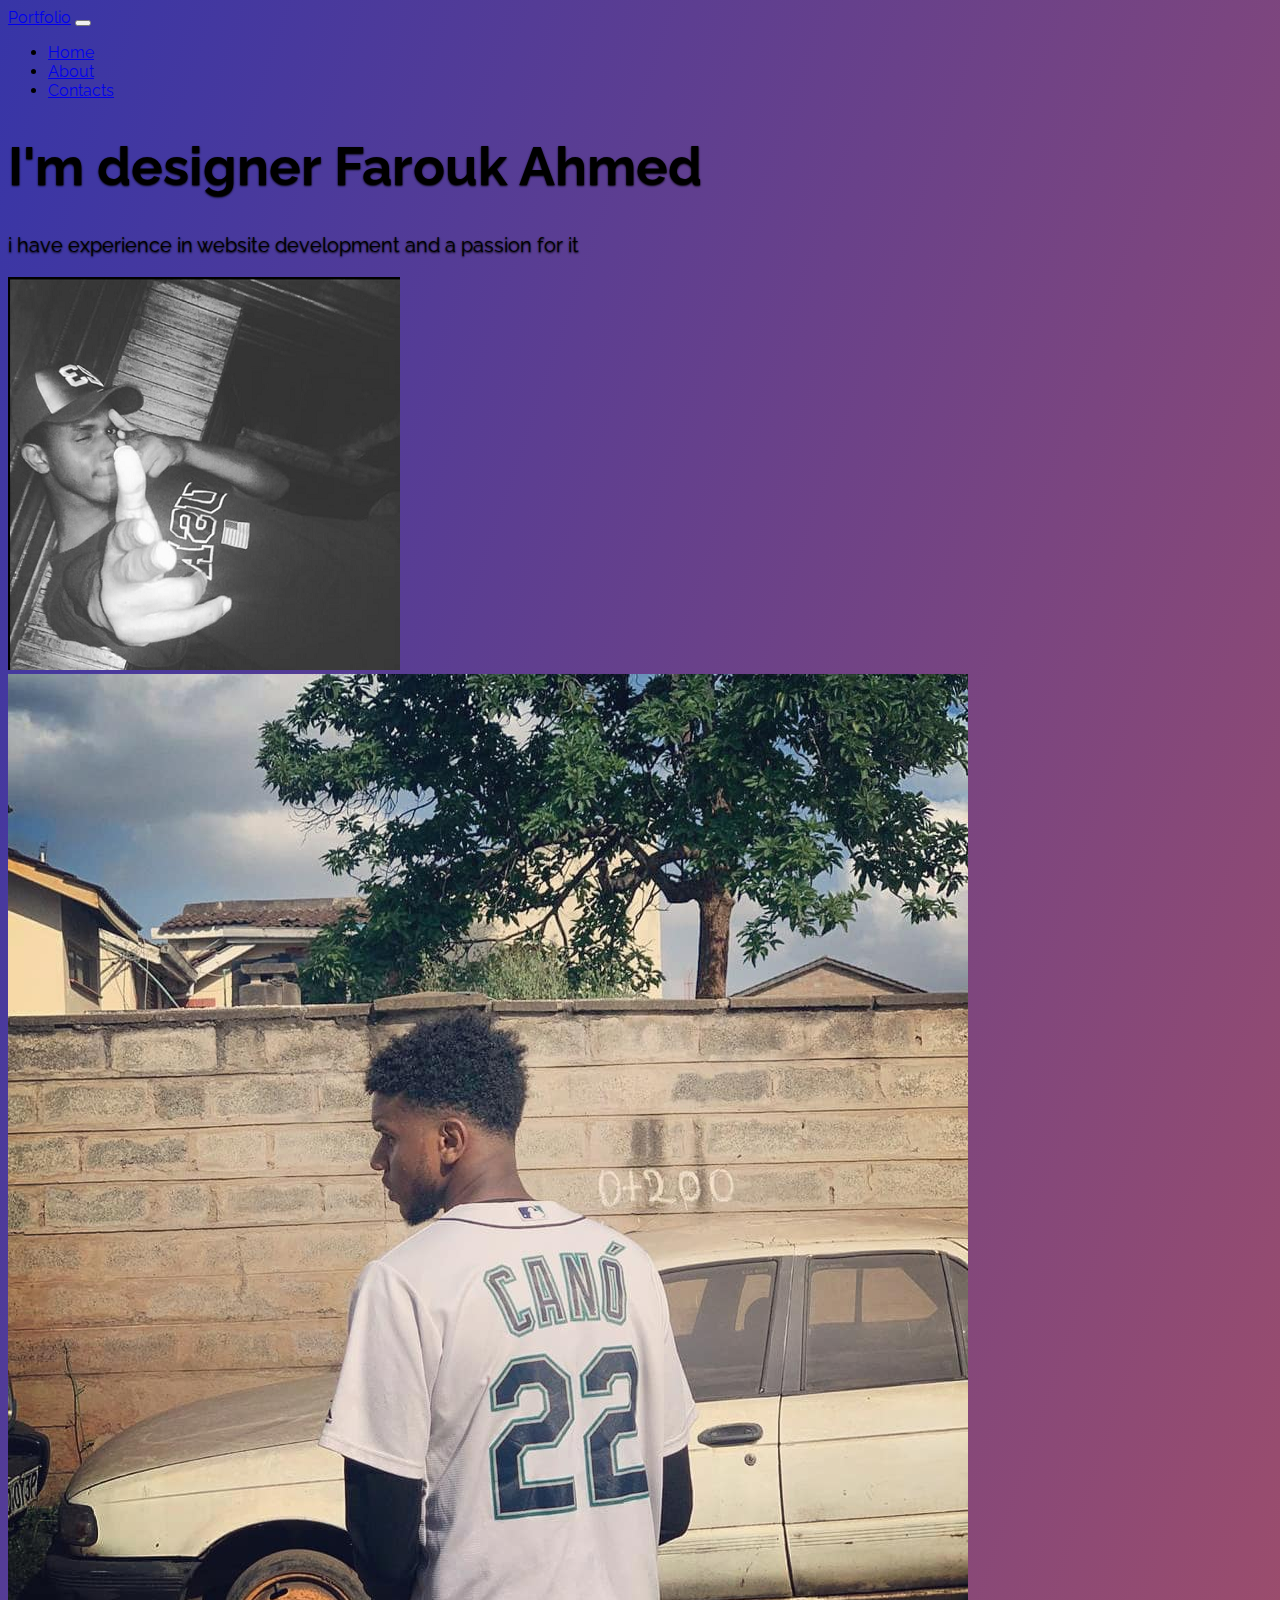
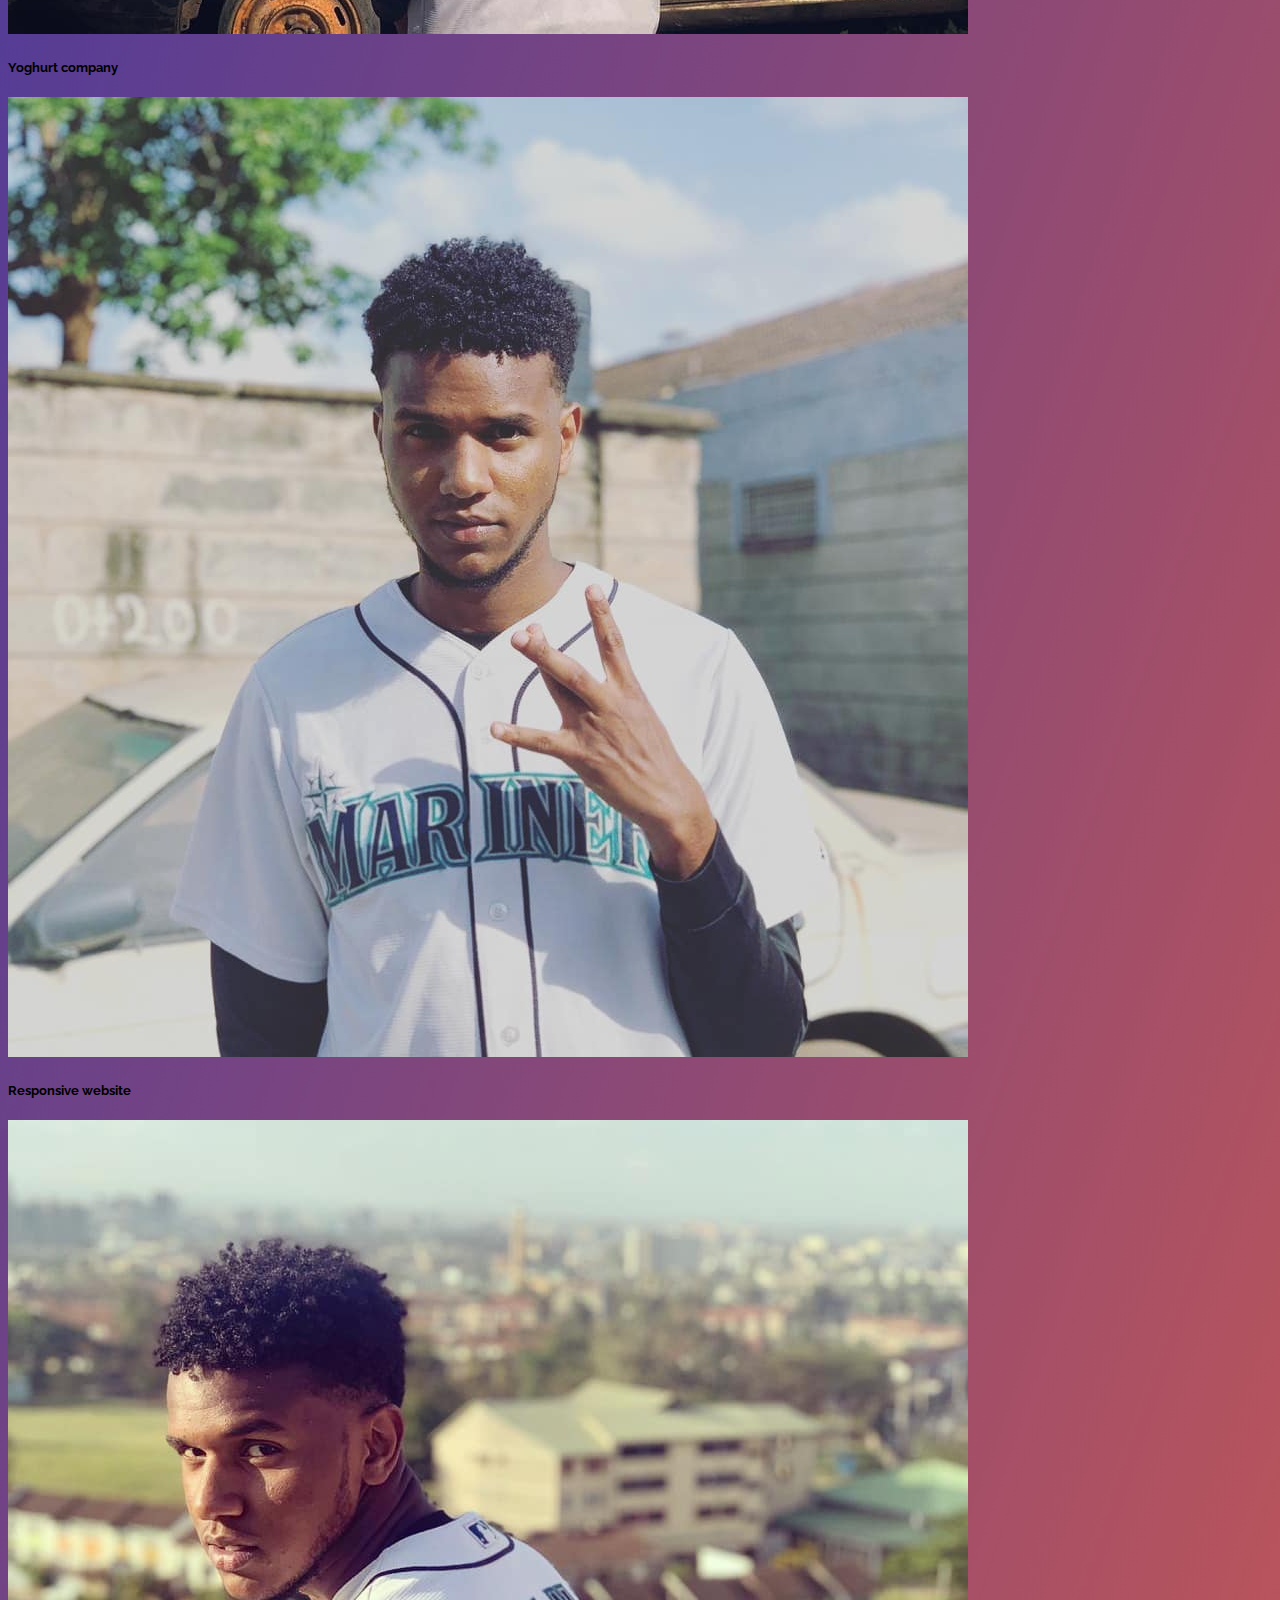
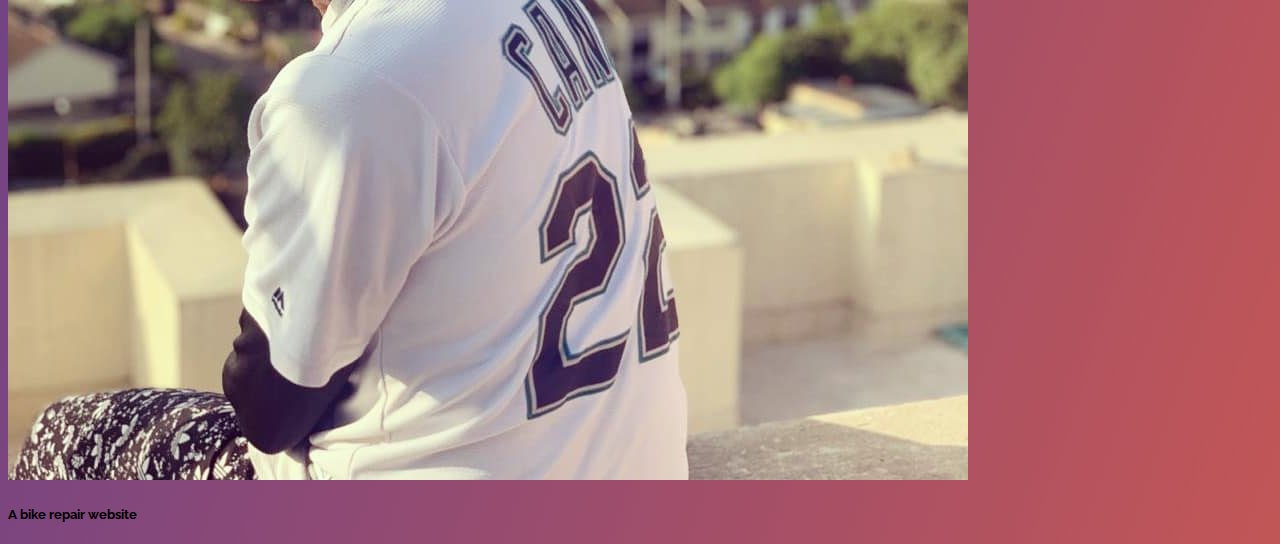
<file: index.html>
<!DOCTYPE html>
<html lang="en">
<head>
  <meta charset="UTF-8">
  <meta http-equiv="X-UA-Compatible" content="IE=edge">
  <meta name="viewport" content="width=device-width, initial-scale=1.0">
  <title>Document</title>
  <link href="https://cdn.jsdelivr.net/npm/bootstrap@5.0.0-beta3/dist/css/bootstrap.min.css" rel="stylesheet" integrity="sha384-eOJMYsd53ii+scO/bJGFsiCZc+5NDVN2yr8+0RDqr0Ql0h+rP48ckxlpbzKgwra6" crossorigin="anonymous">
  <link rel="stylesheet" href="stylee.css">
  <link rel="preconnect" href="https://fonts.gstatic.com">
<link href="https://fonts.googleapis.com/css2?family=Raleway:wght@400;700&display=swap" rel="stylesheet">
</head>
<body>
  <div class="container">
    <nav class="navbar navbar-expand-lg navbar-dark mb-5 text-light">
      <div class="container-fluid">
        <a class="navbar-brand" href="#">Portfolio</a>
        <button class="navbar-toggler" type="button" data-bs-toggle="collapse" data-bs-target="#navbarNav" aria-controls="navbarNav" aria-expanded="false" aria-label="Toggle navigation">
          <span class="navbar-toggler-icon"></span>
        </button>
        <div class="collapse navbar-collapse" id="navbarNav">
          <ul class="navbar-nav ms-auto ps-5 acookie">
            <li class="nav-item pr-4">
              <a class="nav-link" href="http://127.0.0.1:5500/index.html">Home</a>
            </li>
            <li class="nav-item mx-3">
              <a class="nav-link" href="#">About</a>
            </li>
            <li class="nav-item">
              <a class="nav-link" href="mailto:someone@thiagoacookie@gmail.com">Contacts</a>
            </li>
          </ul>
        </div>
      </div>
    </nav>


    <div class="row">
      <div class="col-12 col-md-8 drop-shadow text-white pb-3 ">
        <h1>I'm designer Farouk Ahmed</h1>
        <p class="lead">i have experience in website development and a passion for it</p>
      </div>
      <div class="col-12 col-md-4 fw-light">
        <img src="images/Untitled.png" alt="">
      </div>
    </div>


    <div class="row row-cols-1 row-cols-md-3 g-4 mt-5">
      <div class="col">
        <div class="card h-auto">
          <img src="images/acookiesnr_1619607449583748.jpg" class="card-img-top" alt="...">
          <div class="card-body">
            <a href="yoghurt.html" class="stretched-link"></a>
            <h5 class="card-title">Yoghurt company</h5>
          </div>
            </div>
            </div>

      <div class="col">
        <div class="card h-auto">
          <img src="images/acookiesnr_1619607449583365.jpg" class="card-img-top" alt="...">
          <div class="card-body">
            <a href="responsive.html" class="stretched-link"></a>
            <h5 class="card-title">Responsive website</h5>
          </div>
            </div>
            </div>


      <div class="col">
        <div class="card h-auto">
          <img src="images/acookiesnr_1619607449582659.jpg" class="card-img-top" alt="...">
          <div class="card-body">
            <h5 class="card-title">A bike repair website</h5>
            <a href="bike-repair.html" class="stretched-link"></a>
           </div>
           </div>

      </div>

    </div>

  </div>


  <script src="https://cdn.jsdelivr.net/npm/@popperjs/core@2.9.1/dist/umd/popper.min.js" integrity="sha384-SR1sx49pcuLnqZUnnPwx6FCym0wLsk5JZuNx2bPPENzswTNFaQU1RDvt3wT4gWFG" crossorigin="anonymous"></script>
<script src="https://cdn.jsdelivr.net/npm/bootstrap@5.0.0-beta3/dist/js/bootstrap.min.js" integrity="sha384-j0CNLUeiqtyaRmlzUHCPZ+Gy5fQu0dQ6eZ/xAww941Ai1SxSY+0EQqNXNE6DZiVc" crossorigin="anonymous"></script>
</body>
</html>
</file>
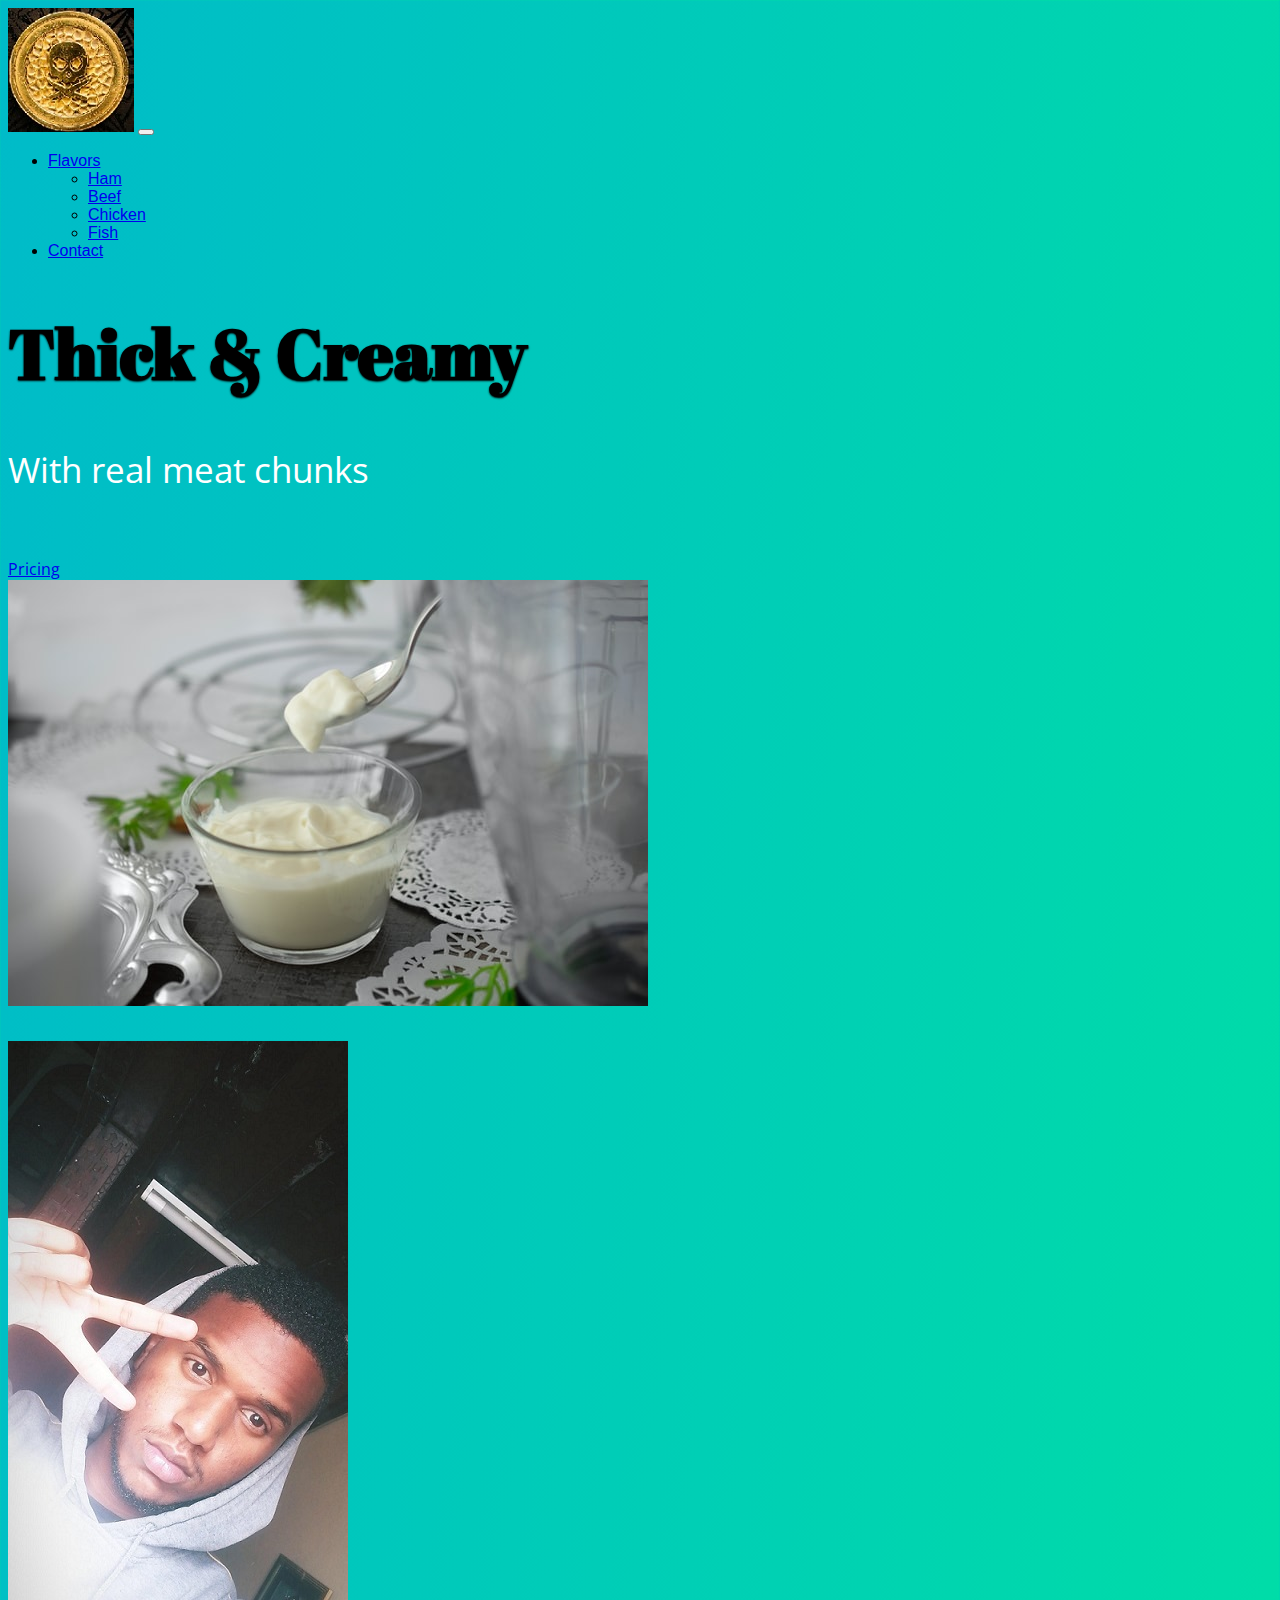
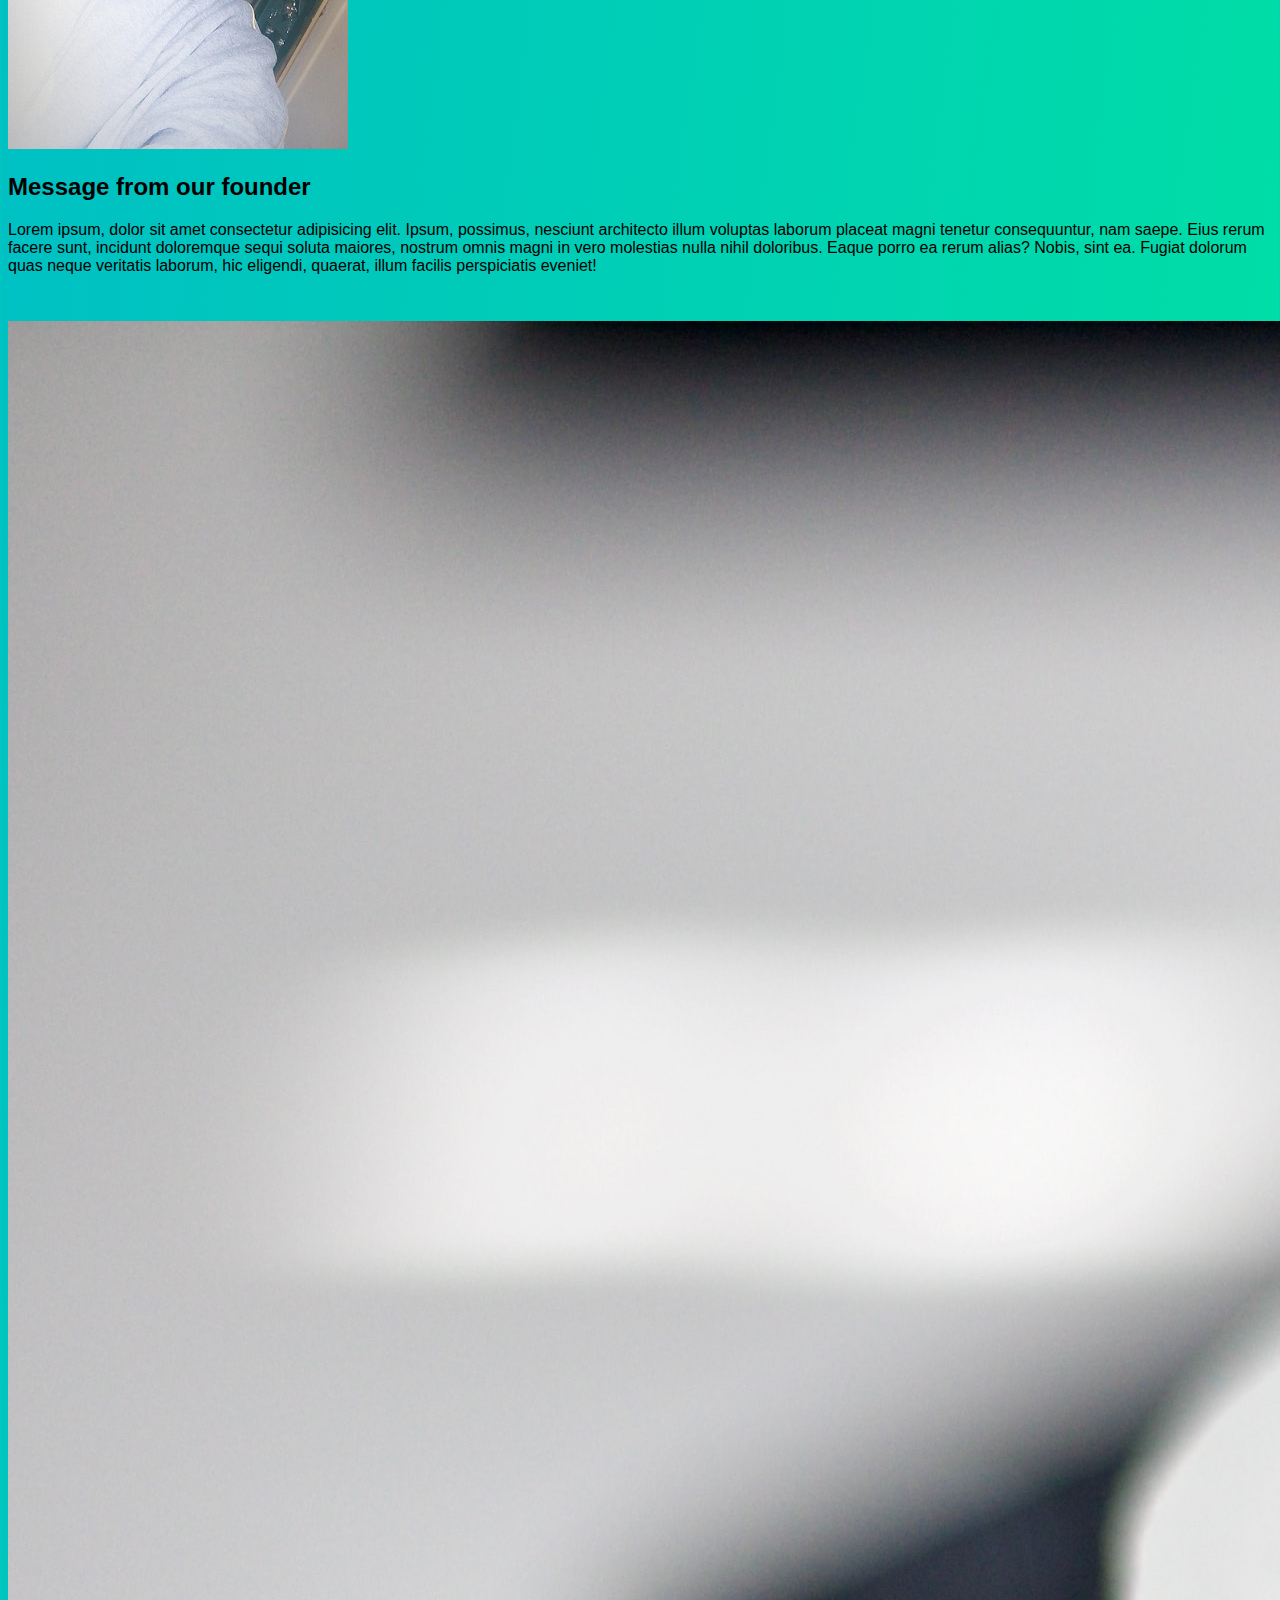
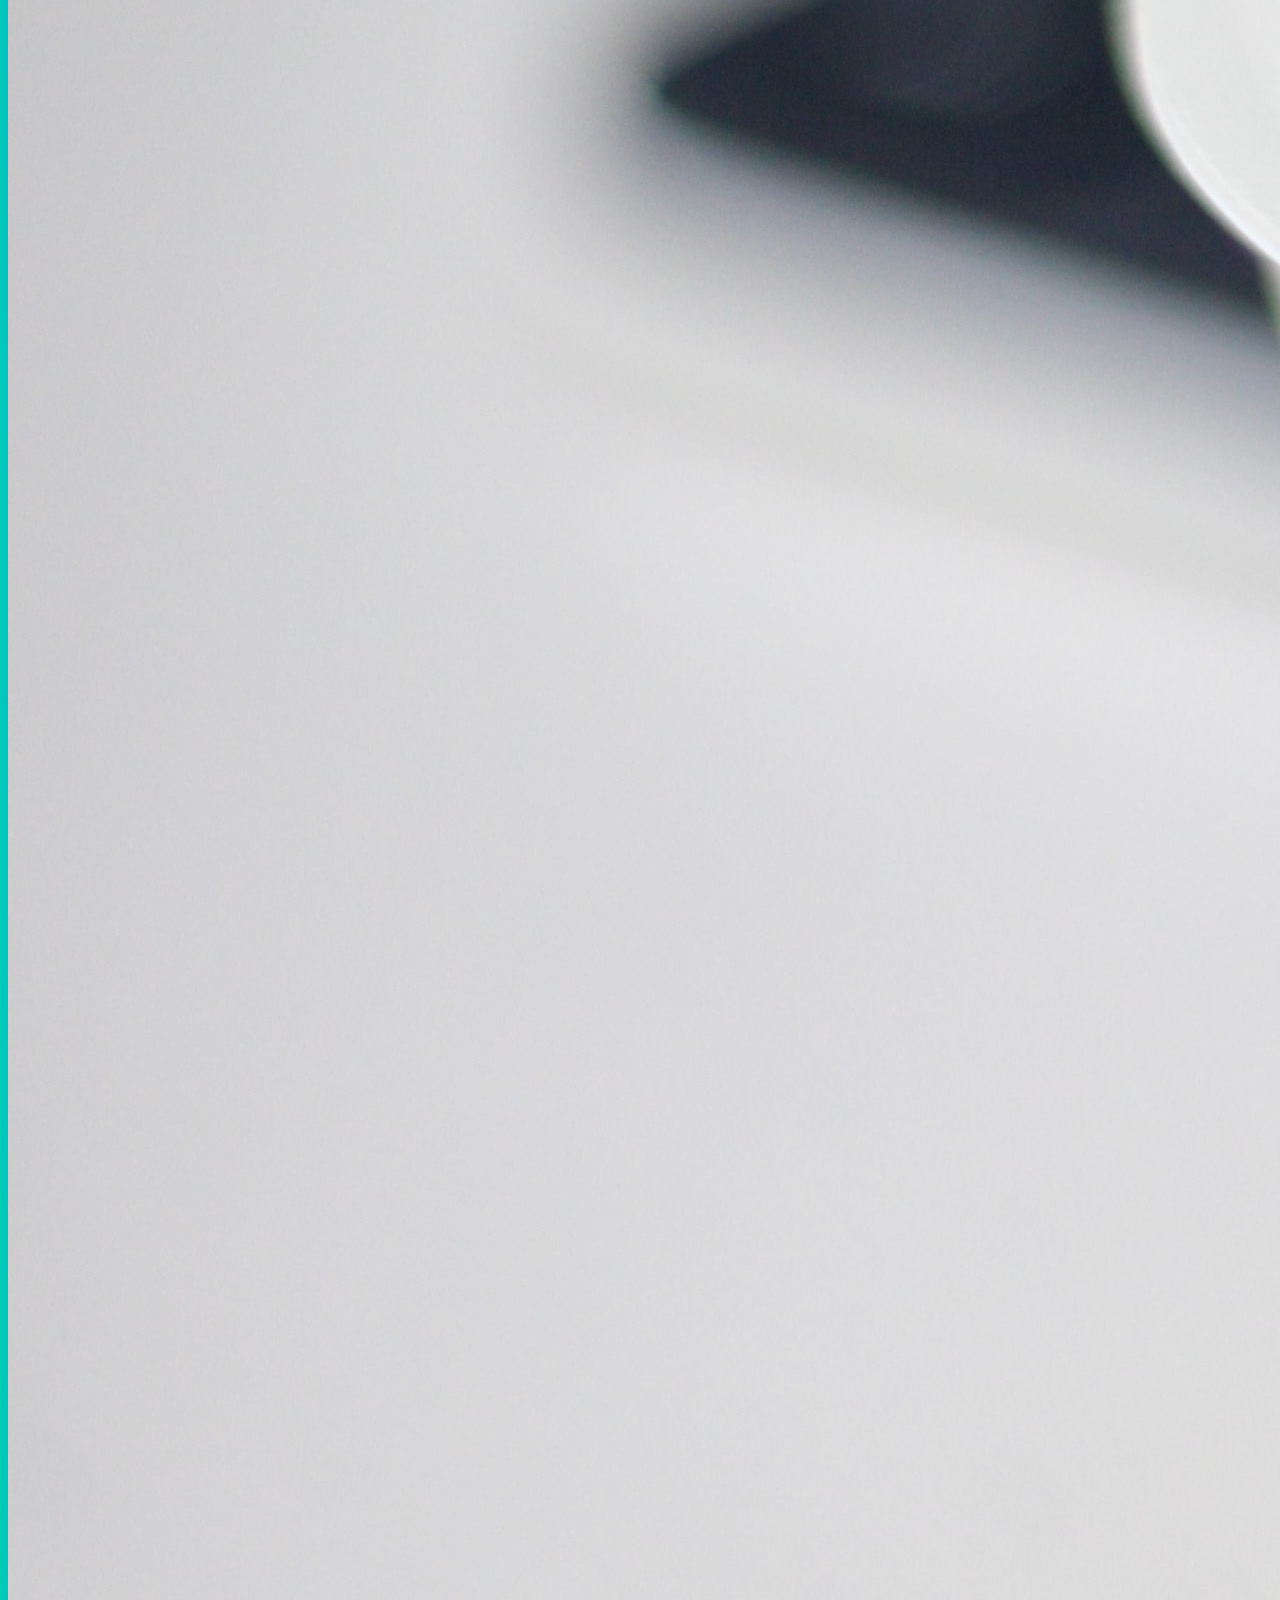
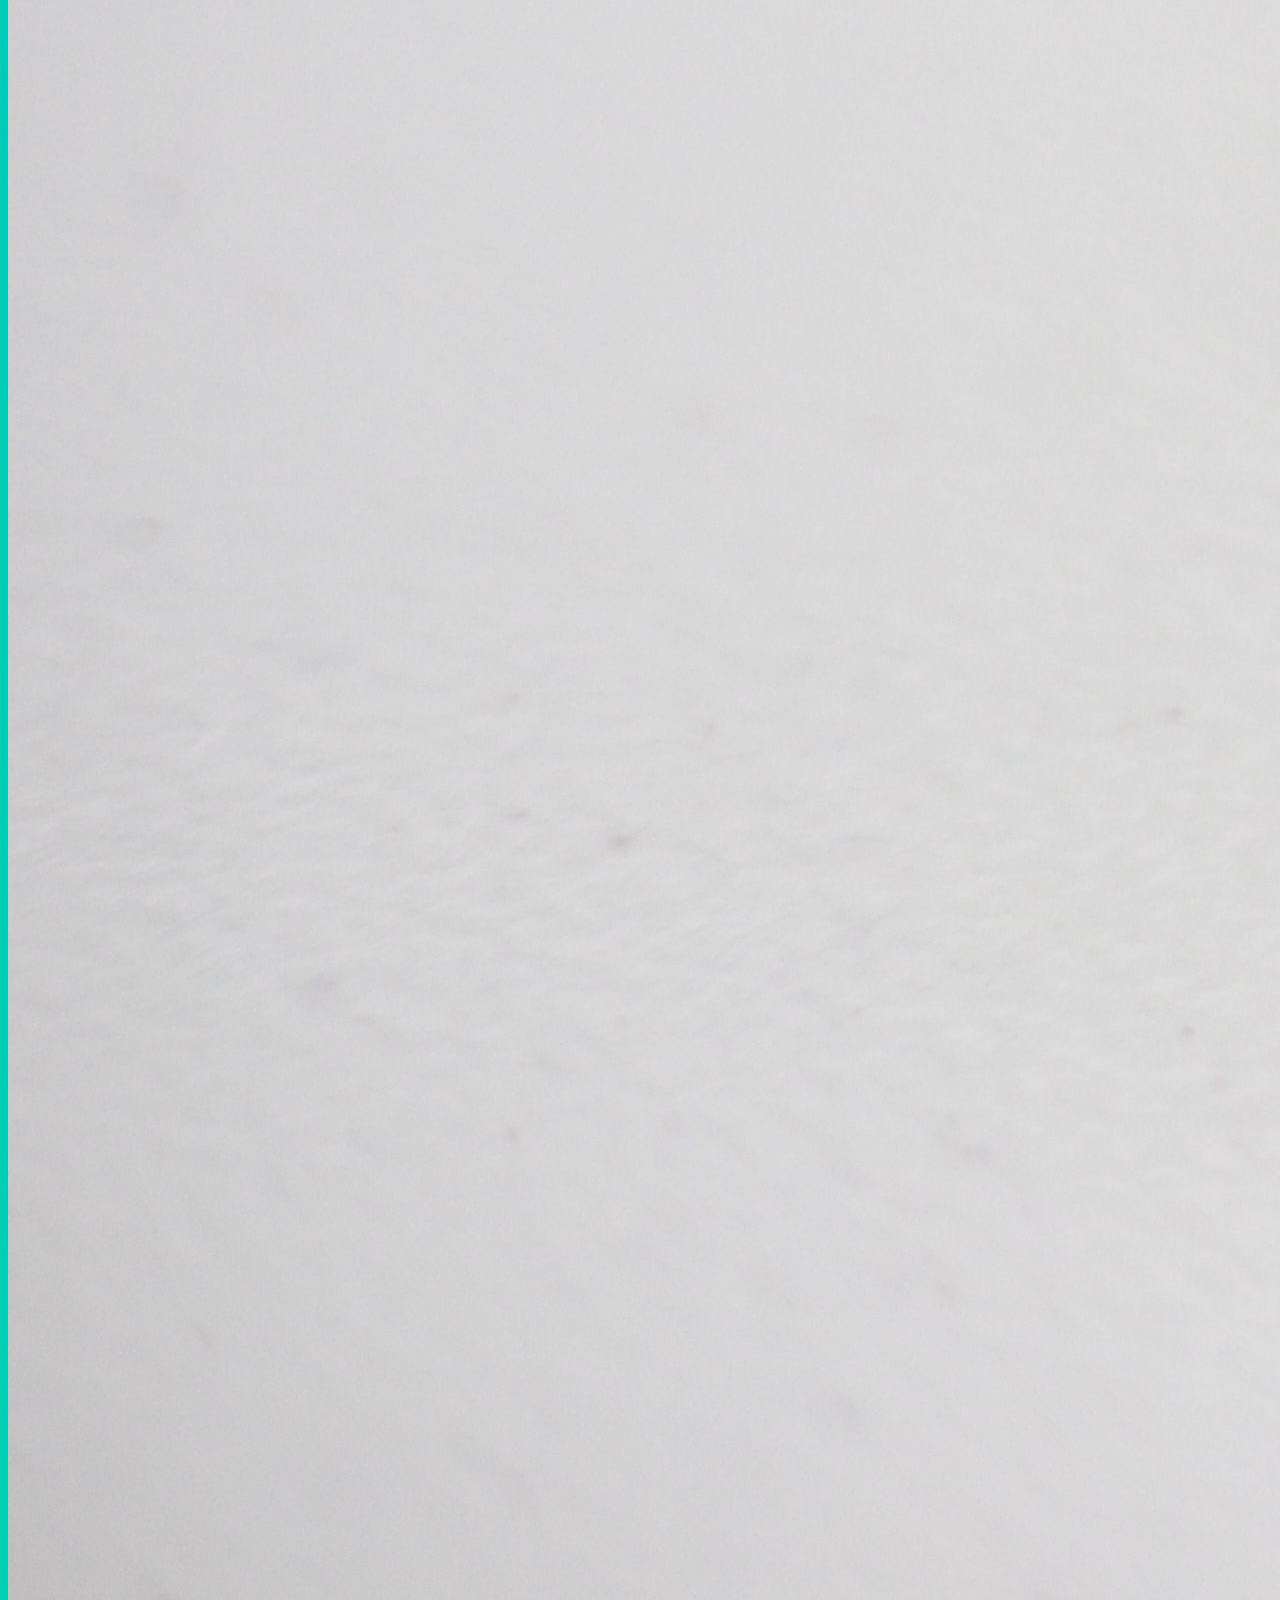
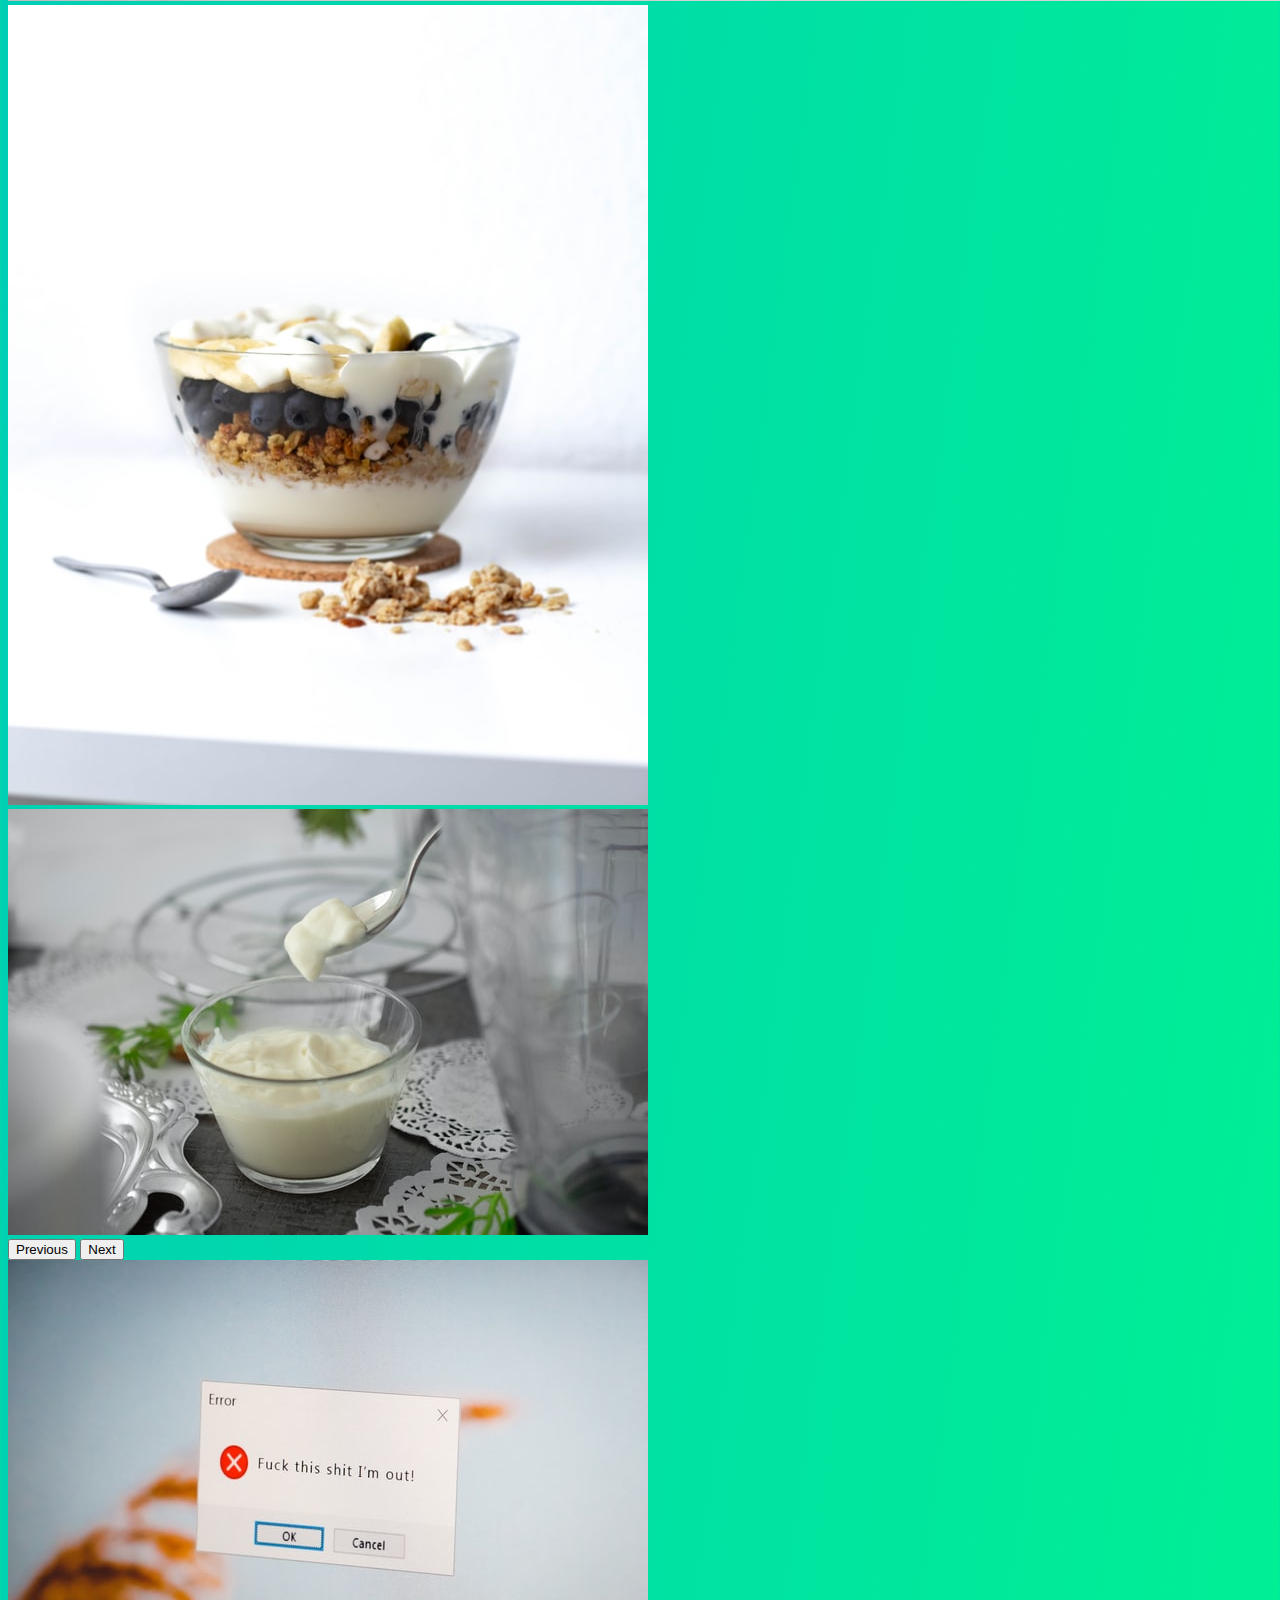
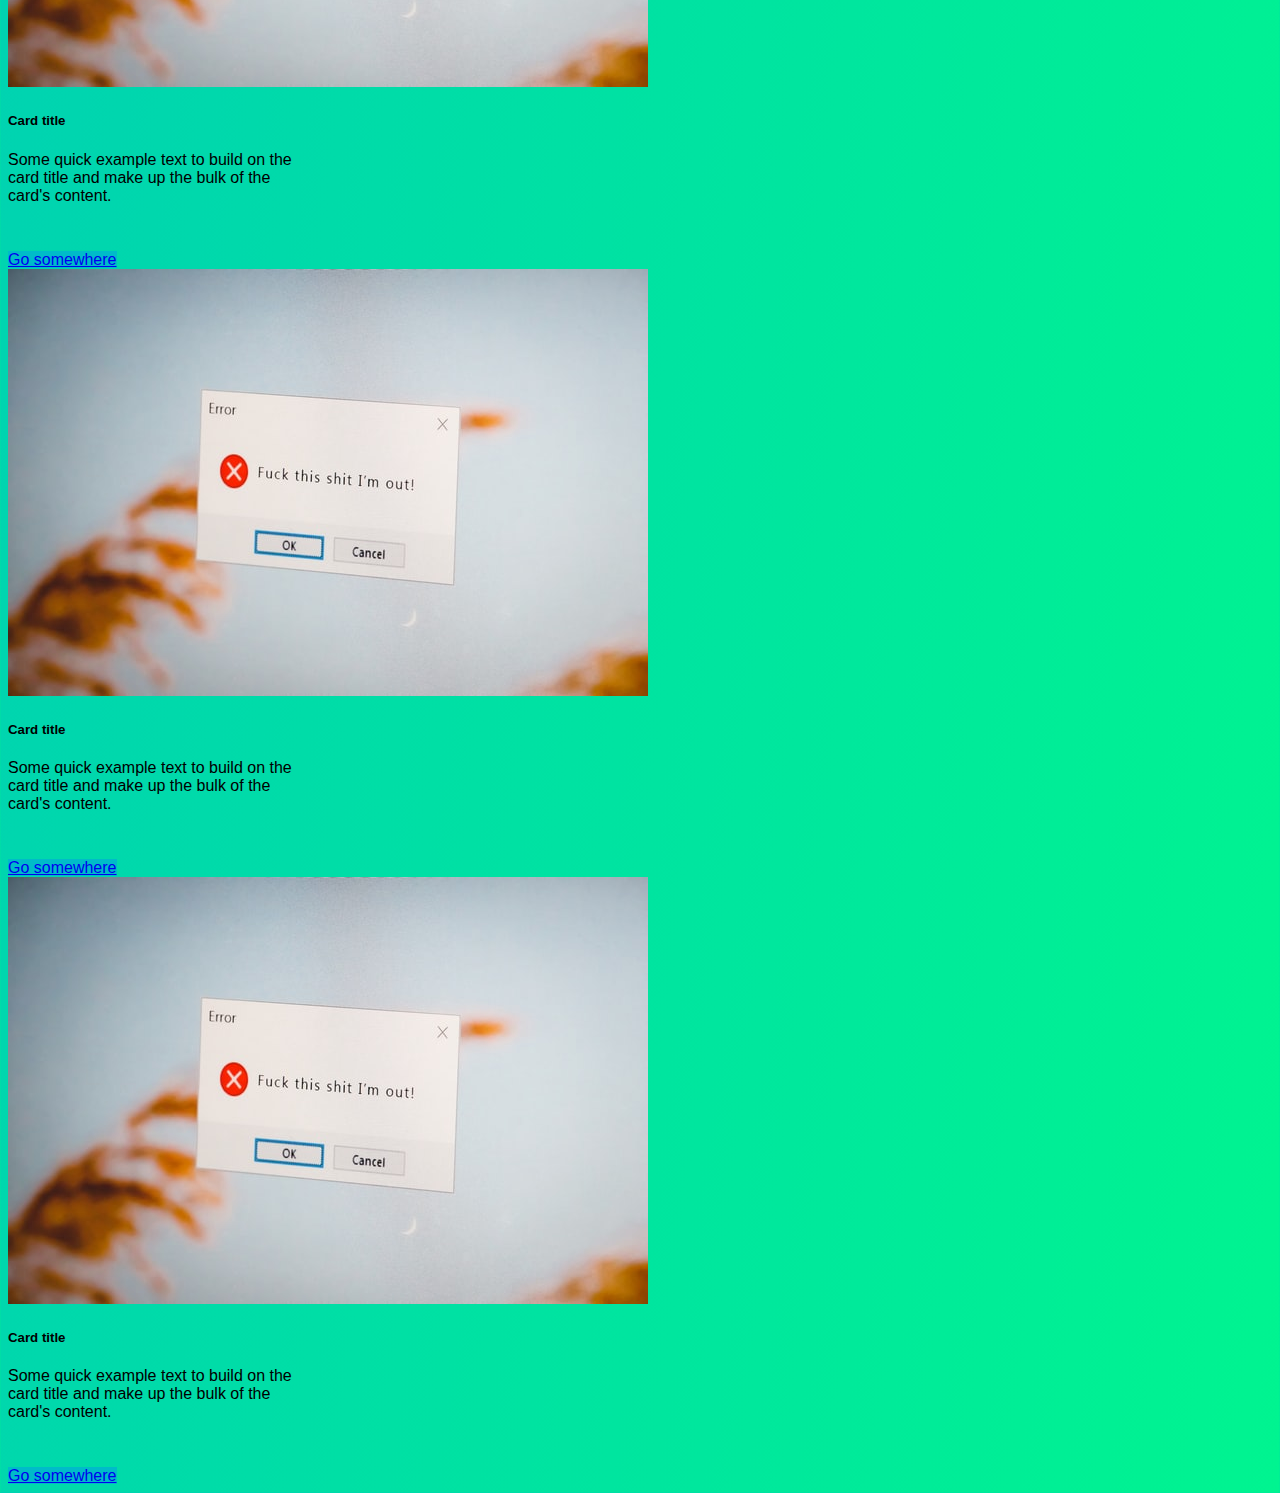
<file: yoghurt.html>
<!DOCTYPE html>
<html lang="en">

<head>
    <meta charset="UTF-8">
    <meta http-equiv="X-UA-Compatible" content="IE=edge">
    <meta name="viewport" content="width=device-width, initial-scale=1.0, shrink-to-fit=no">
    <title>Document</title>
    <link rel="stylesheet" href="https://cdn.jsdelivr.net/npm/bootstrap@4.6.0/dist/css/bootstrap.min.css" integrity="sha384-B0vP5xmATw1+K9KRQjQERJvTumQW0nPEzvF6L/Z6nronJ3oUOFUFpCjEUQouq2+l" crossorigin="anonymous">
    <link rel="stylesheet" href="style.css">
    <link rel="preconnect" href="https://fonts.gstatic.com">
   <link href="https://fonts.googleapis.com/css2?family=Abril+Fatface&family=Open+Sans:wght@300;700&display=swap" rel="stylesheet">

    


</head>

<body>


  <nav class="navbar navbar-expand-lg navbar-dark  sticky-top  bg-dark text-white width-100">
    
    <a class="navbar-brand" href="#"><img src="images 1/jakob-rosen-8dKJ-x-f4oA-unsplash (1).jpg" alt=""></a>
    <button class="navbar-toggler" type="button" data-bs-toggle="collapse" data-bs-target="#navbarSupportedContent" aria-controls="navbarSupportedContent" aria-expanded="false" aria-label="Toggle navigation">
      <span class="navbar-toggler-icon"></span>
    </button>
    <!-- ?\BUTTON DROPDOWN -->
    <div class="collapse navbar-collapse " id="navbarSupportedContent">
      <ul class="navbar-nav  mb-2 mb-lg-0 ml-auto float-right">

        <li class="nav-item dropdown btn btn-outline-light mr-4" style="width:120px;" >
          <a class="nav-link dropdown-toggle text-white" href="#" id="navbarDropdown" role="button" data-bs-toggle="dropdown" aria-expanded="false">
            Flavors
          </a>
          <ul class="dropdown-menu" aria-labelledby="navbarDropdown">
            <li><a class="dropdown-item" href="#">Ham</a></li>
            <li><a class="dropdown-item" href="#">Beef</a></li>
            <li><a class="dropdown-item" href="#">Chicken</a></li>
            <li><a class="dropdown-item" href="#">Fish</a></li>
          </ul>
        </li>

        <!-- BUTTON NORMAL -->
        <li class="nav-item btn btn-outline-light" style="width: 120px;">
          <a class="nav-link text-white" href="#">Contact</a>
        </li>
      </ul>

    </div>
</nav>


       <div class="container">
      <!-- this is my nav -->
    
    
    <!-- Jumbotron -->
    <div class="jumbotron">
    
      <div class="row">
        <div class="col-7 text-center text-md-left">
          <h1 class="display-3 text-white drop-shadow ">Thick & Creamy  </h1>
          <p class="lead">With real meat chunks</p>
          <a class="btn btn-outline-light m-4 px-5 py-3 mb-5" href="#" role="button">Pricing</a>
        </div>
        <div class="col-12 col-md-5">
          <img src="images 1/sara-cervera-4caIPcmVDII-unsplash.jpg" alt="Acookie,s yoghurt" class="img-fluid">
        </div>
      </div>
    </div>
    <!-- Founders message -->
        <div class="row">
          <div class="col-12 col-md-4">
            <img src="images 1/acookie.jpg" class="img-fluid border rounded-left border-lg border-0" alt="Farouk Ahmed meat yoghurt founder">
          </div>
          <div class="col-12 col-md-8 bg-white p-5 d-flex align-items-center border border-dark rounded-right border-lg ">
            <section>
              <h2>Message from our founder</h2>
              <p>Lorem ipsum, dolor sit amet consectetur adipisicing elit. Ipsum, possimus, nesciunt architecto illum voluptas laborum placeat magni tenetur consequuntur, nam saepe. Eius rerum facere sunt, incidunt doloremque sequi soluta maiores, nostrum omnis magni in vero molestias nulla nihil doloribus. Eaque porro ea rerum alias? Nobis, sint ea. Fugiat dolorum quas neque veritatis laborum, hic eligendi, quaerat, illum facilis perspiciatis eveniet!</p>
            </section>
          </div>
        </div>
    
    
       <!-- carousel -->
    
       <div id="carouselExampleControls" class="carousel slide d-none d-md-block carousel-fade" data-bs-ride="carousel">
    <div class="carousel-inner">
      <div class="carousel-item active" data-bs-interval="500">
        <img src="images 1/jainath-ponnala-k2m_KNqF-Ac-unsplash.jpg" class="d-block w-100" alt="...">
      </div>
      <div class="carousel-item" data-bs-interval="1500">
        <img src="images 1/niclas-illg-URTkjdRhQLk-unsplash (1).jpg" class="d-block w-100" alt="...">
      </div>
      <div class="carousel-item" data-bs-interval="500">
        <img src="images 1/sara-cervera-4caIPcmVDII-unsplash.jpg" class="d-block w-100" alt="...">
      </div>
    </div>
    <button class="carousel-control-prev" type="button" data-bs-target="#carouselExampleControls" data-bs-slide="prev">
      <span class="carousel-control-prev-icon" aria-hidden="true"></span>
      <span class="visually-hidden">Previous</span>
    </button>
    <button class="carousel-control-next" type="button" data-bs-target="#carouselExampleControls" data-bs-slide="next">
      <span class="carousel-control-next-icon" aria-hidden="true"></span>
      <span class="visually-hidden">Next</span>
    </button>
      </div>
    
      <!-- cards-->
    <div class="card-deck my-5">
      <div class="card shadow" style="width: 18rem;">
        <img src="images 1/nong-vang-O_Xy25Dj7Mo-unsplash.jpg" class="card-img-top" alt="...">
        <div class="card-body">
          <h5 class="card-title">Card title</h5>
          <p class="card-text">Some quick example text to build on the card title and make up the bulk of the card's content.</p>
          <a href="http://www.bringyourownlaptop.com" class="btn btn-primary stretched-link">Go somewhere</a>
        </div>
      </div>
      <div class="card shadow" style="width: 18rem;">
        <img src="images 1/nong-vang-O_Xy25Dj7Mo-unsplash.jpg" class="card-img-top" alt="...">
        <div class="card-body">
          <h5 class="card-title">Card title</h5>
          <p class="card-text">Some quick example text to build on the card title and make up the bulk of the card's content.</p>
          <a href="http://www.bringyourownlaptop.com" class="btn btn-primary stretched-link">Go somewhere</a>
        </div>
      </div>
      <div class="card shadow" style="width: 18rem;">
        <img src="images 1/nong-vang-O_Xy25Dj7Mo-unsplash.jpg" class="card-img-top" alt="...">
        <div class="card-body">
          <h5 class="card-title">Card title</h5>
          <p class="card-text">Some quick example text to build on the card title and make up the bulk of the card's content.</p>
          <a href="http://www.bringyourownlaptop.com" class="btn btn-primary stretched-link">Go somewhere</a>
        </div>
      </div>
    </div>
    
      
      
    
    
    </div>
  





    <!-- This is Bootsrap JS -->
    <script src="https://cdn.jsdelivr.net/npm/bootstrap@5.0.0-beta3/dist/js/bootstrap.bundle.min.js" integrity="sha384-JEW9xMcG8R+pH31jmWH6WWP0WintQrMb4s7ZOdauHnUtxwoG2vI5DkLtS3qm9Ekf" crossorigin="anonymous"></script>
</body>

</html>
</file>
<file: stylee.css>
body{
    background-image: linear-gradient(to top left,#bb4343e5,#3735a7);
    font-family: 'Raleway', sans-serif;
}

.drop-shadow{
    text-shadow: 0 1px 2px black;
}

h1{
    font-size: 3.3rem;
}


.lead{
    font-size: 20px;
}
</file>
<file: style.css>
.jumbotron{
    background-color: rgba(105, 105, 105, 0);
    min-height: 400px;
    padding-bottom: 30px;
    text-align: left;
    font-family: 'Open Sans', sans-serif;

}

p{
    padding-bottom: 30px;
}
a:hover{
    text-decoration: none;
    border: 1px solid white;
    color: white;

}


body{
    font-family: Impact, Haettenschweiler, 'Arial Narrow Bold', sans-serif;
    background-image: linear-gradient(to top left,#00F490,#00bbc9);
}

/* ul{ */
    /* margin-right: 400px; */
/* } */

h1{
    font-family: 'Abril Fatface', cursive;
    font-size: 4.3rem;
}

.drop-shadow{
    text-shadow:0 1px 2px black;
}

.lead{
    color: white;
    font-size: 2.2rem;
}

.btn-outline-light{
    border-color: white;  
}

.btn-outline-light:hover{
   background-color: rgba(255, 255, 255, 0.205) ;
    
}

.btn-primary, .btn-primary:hover{
    background-color: #00BBC9;
    border-color: #00BBC9;
}
</file>
